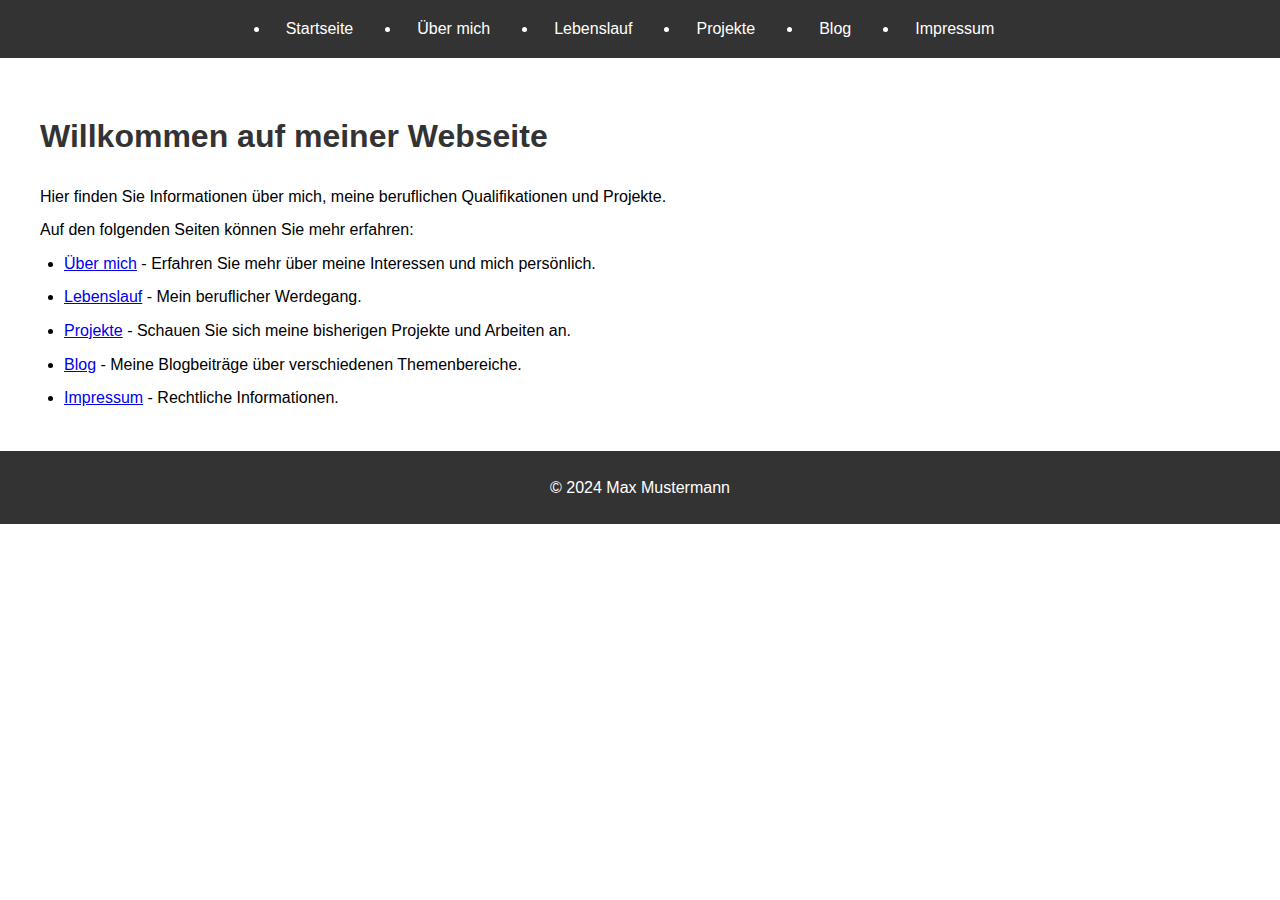
<file: index.html>
<!DOCTYPE html>
<html lang="de">
<head>
    <meta charset="UTF-8">
    <meta name="viewport" content="width=device-width, initial-scale=1.0">
    <title>Startseite</title>
    <link rel="stylesheet" href="styles.css"> <!-- Verlinkung von CSS-Datei -->
</head>
<body>
    <!-- Header-Bereich + Navigation -->
    <header>
        <nav>
            <ul>
                <li><a href="index.html">Startseite</a></li>
                <li><a href="about.html">Über mich</a></li>
                <li><a href="cv.html">Lebenslauf</a></li>
                <li><a href="projects.html">Projekte</a></li>
                <li><a href="blog.html">Blog</a></li>
                <li><a href="impressum.html">Impressum</a></li>
            </ul>
        </nav>
    </header>
    <!-- Hauptinhalt dieser Seite -->
    <main>
        <h1>Willkommen auf meiner Webseite</h1>
        <p>Hier finden Sie Informationen über mich, meine beruflichen Qualifikationen und Projekte.</p>
        <p>Auf den folgenden Seiten können Sie mehr erfahren:</p>
        <ul>
            <li><a href="about.html">Über mich</a> - Erfahren Sie mehr über meine Interessen und mich persönlich.</li>
            <li><a href="cv.html">Lebenslauf</a> - Mein beruflicher Werdegang.</li>
            <li><a href="projects.html">Projekte</a> - Schauen Sie sich meine bisherigen Projekte und Arbeiten an.</li>
            <li><a href="blog.html">Blog</a> - Meine Blogbeiträge über verschiedenen Themenbereiche.</li>
            <li><a href="impressum.html">Impressum</a> - Rechtliche Informationen.</li>
        </ul>
    </main>
    <!-- Fußzeile dieser Seite -->
    <footer>
        <p>&copy; 2024 Max Mustermann</p>
    </footer>
</body>
</html>
</file>
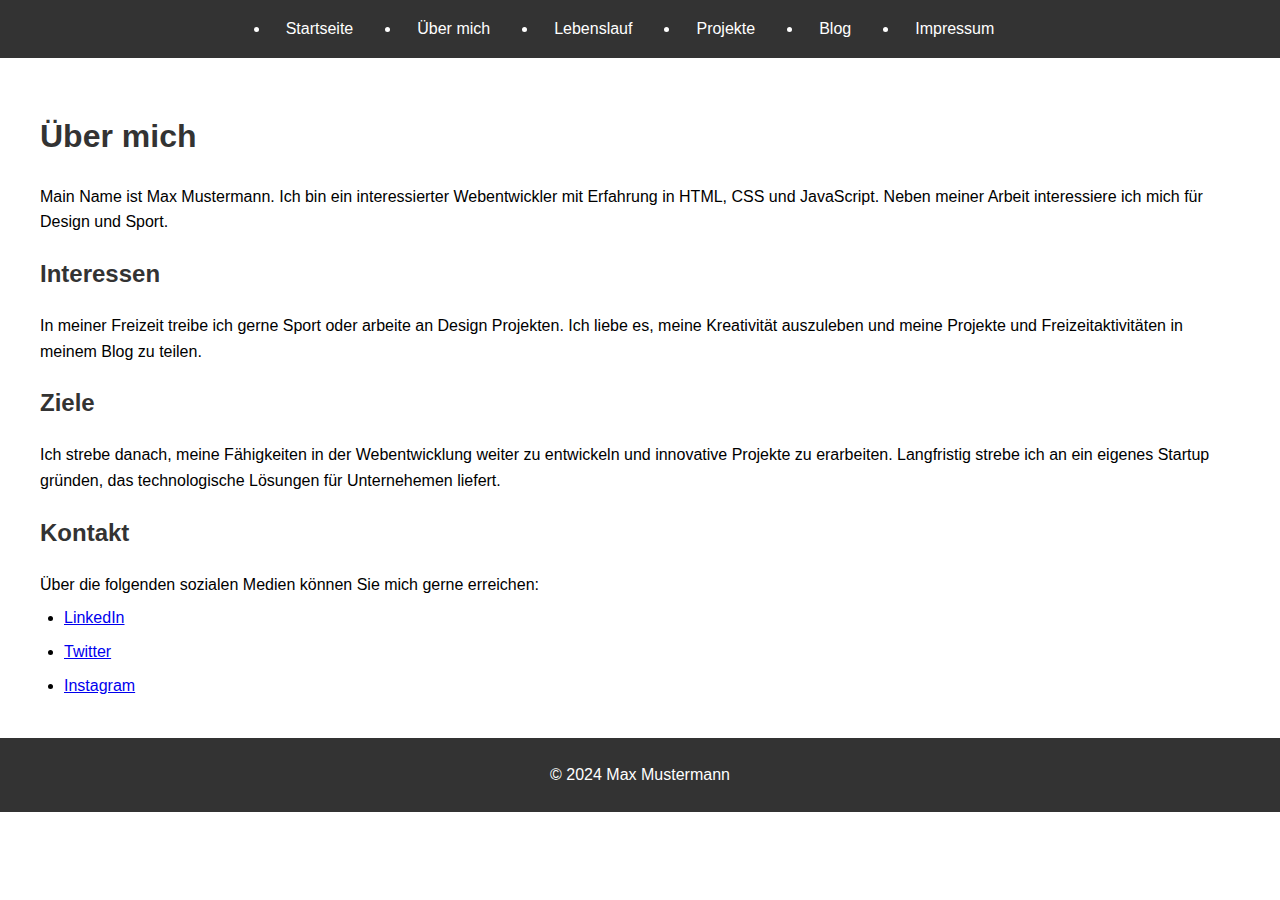
<file: about.html>
<!DOCTYPE html>
<html lang="de">
<head>
    <meta charset="UTF-8">
    <meta name="viewport" content="width=device-width, initial-scale=1.0">
    <title>Über mich</title>
    <link rel="stylesheet" href="styles.css">
</head>
<body>
    <header>
        <nav>
            <ul>
                <li><a href="index.html">Startseite</a></li>
                <li><a href="about.html">Über mich</a></li>
                <li><a href="cv.html">Lebenslauf</a></li>
                <li><a href="projects.html">Projekte</a></li>
                <li><a href="blog.html">Blog</a></li>
                <li><a href="impressum.html">Impressum</a></li>
            </ul>
        </nav>
    </header>
    <main>
        <h1>Über mich</h1>
        <p>Main Name ist Max Mustermann. Ich bin ein interessierter Webentwickler mit Erfahrung in HTML, CSS und JavaScript. Neben meiner Arbeit interessiere ich mich für Design und Sport.</p>
        <h2>Interessen</h2>
        <p>In meiner Freizeit treibe ich gerne Sport oder arbeite an Design Projekten. Ich liebe es, meine Kreativität auszuleben und meine Projekte und Freizeitaktivitäten in meinem Blog zu teilen.</p>
        <h2>Ziele</h2>
        <p>Ich strebe danach, meine Fähigkeiten in der Webentwicklung weiter zu entwickeln und innovative Projekte zu erarbeiten. Langfristig strebe ich an ein eigenes Startup gründen, das technologische Lösungen für Unternehemen liefert.</p>
        <h2>Kontakt</h2>
        <p>Über die folgenden sozialen Medien können Sie mich gerne erreichen:</p>
        <ul>
            <li><a href="https://www.linkedin.com">LinkedIn</a></li>
            <li><a href="https://www.twitter.com">Twitter</a></li>
            <li><a href="https://www.instagram.com">Instagram</a></li>
        </ul>
    </main>
    <footer>
        <p>&copy; 2024 Max Mustermann</p>
    </footer>
</body>
</html>
</file>
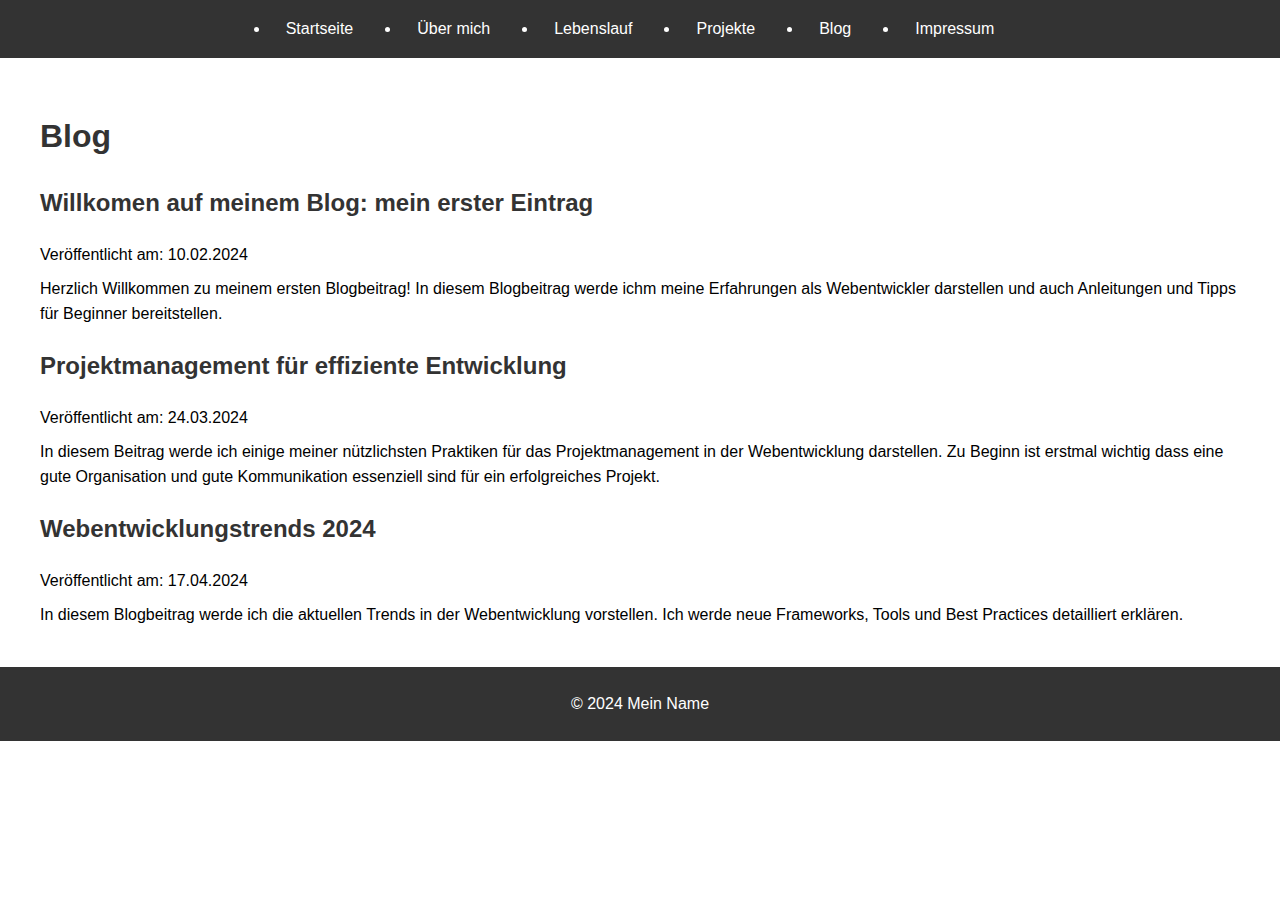
<file: blog.html>
<!DOCTYPE html>
<html lang="de">
<head>
    <meta charset="UTF-8">
    <meta name="viewport" content="width=device-width, initial-scale=1.0">
    <title>Blog</title>
    <link rel="stylesheet" href="styles.css">
</head>
<body>
    <header>
        <nav>
            <ul>
                <li><a href="index.html">Startseite</a></li>
                <li><a href="about.html">Über mich</a></li>
                <li><a href="cv.html">Lebenslauf</a></li>
                <li><a href="projects.html">Projekte</a></li>
                <li><a href="blog.html">Blog</a></li>
                <li><a href="impressum.html">Impressum</a></li>
            </ul>
        </nav>
    </header>
    <main>
        <h1>Blog</h1>
        <article>
            <h2>Willkomen auf meinem Blog: mein erster Eintrag</h2>
            <p>Veröffentlicht am: 10.02.2024</p>
            <p>Herzlich Willkommen zu meinem ersten Blogbeitrag! In diesem Blogbeitrag werde ichm meine Erfahrungen als Webentwickler darstellen und auch Anleitungen und Tipps für Beginner bereitstellen.</p>
        </article>
        <article>
            <h2>Projektmanagement für effiziente Entwicklung</h2>
            <p>Veröffentlicht am: 24.03.2024</p>
            <p>In diesem Beitrag werde ich einige meiner nützlichsten Praktiken für das Projektmanagement in der Webentwicklung darstellen. Zu Beginn ist erstmal wichtig dass eine gute Organisation und gute Kommunikation essenziell sind für ein erfolgreiches Projekt.</p>
        </article>
        <article>
            <h2>Webentwicklungstrends 2024</h2>
            <p>Veröffentlicht am: 17.04.2024</p>
            <p>In diesem Blogbeitrag werde ich die aktuellen Trends in der Webentwicklung vorstellen. Ich werde neue Frameworks, Tools und Best Practices detailliert erklären.</p>
        </article>
    </main>
    <footer>
        <p>&copy; 2024 Mein Name</p>
    </footer>
</body>
</html>
</file>
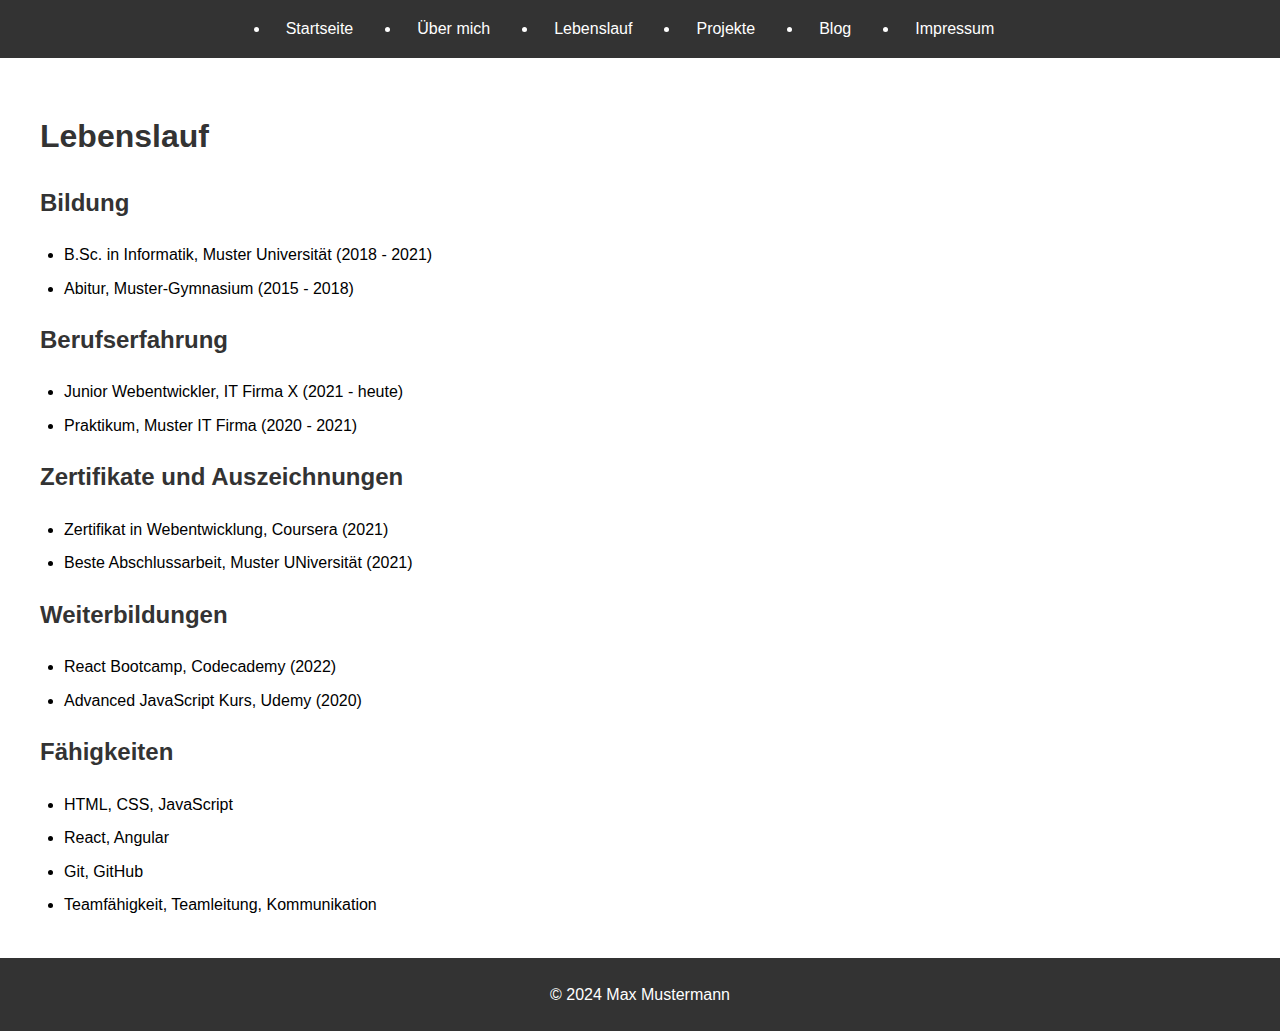
<file: cv.html>
<!DOCTYPE html>
<html lang="de">
<head>
    <meta charset="UTF-8">
    <meta name="viewport" content="width=device-width, initial-scale=1.0">
    <title>Lebenslauf</title>
    <link rel="stylesheet" href="styles.css">
</head>
<body>
    <header>
        <nav>
            <ul>
                <li><a href="index.html">Startseite</a></li>
                <li><a href="about.html">Über mich</a></li>
                <li><a href="cv.html">Lebenslauf</a></li>
                <li><a href="projects.html">Projekte</a></li>
                <li><a href="blog.html">Blog</a></li>
                <li><a href="impressum.html">Impressum</a></li>
            </ul>
        </nav>
    </header>
    <main>
        <h1>Lebenslauf</h1>
        <h2>Bildung</h2>
        <ul>
            <li>B.Sc. in Informatik, Muster Universität (2018 - 2021)</li>
            <li>Abitur, Muster-Gymnasium (2015 - 2018)</li>
        </ul>
        <h2>Berufserfahrung</h2>
        <ul>
            <li>Junior Webentwickler, IT Firma X (2021 - heute)</li>
            <li>Praktikum, Muster IT Firma (2020 - 2021)</li>
        </ul>
        <h2>Zertifikate und Auszeichnungen</h2>
        <ul>
            <li>Zertifikat in Webentwicklung, Coursera (2021)</li>
            <li>Beste Abschlussarbeit, Muster UNiversität (2021)</li>
        </ul>
        <h2>Weiterbildungen</h2>
        <ul>
            <li>React Bootcamp, Codecademy (2022)</li>
            <li>Advanced JavaScript Kurs, Udemy (2020)</li>
        </ul>
        <h2>Fähigkeiten</h2>
        <ul>
            <li>HTML, CSS, JavaScript</li>
            <li>React, Angular</li>
            <li>Git, GitHub</li>
            <li>Teamfähigkeit, Teamleitung, Kommunikation</li>
        </ul>
    </main>
    <footer>
        <p>&copy; 2024 Max Mustermann</p>
    </footer>
</body>
</html>
</file>
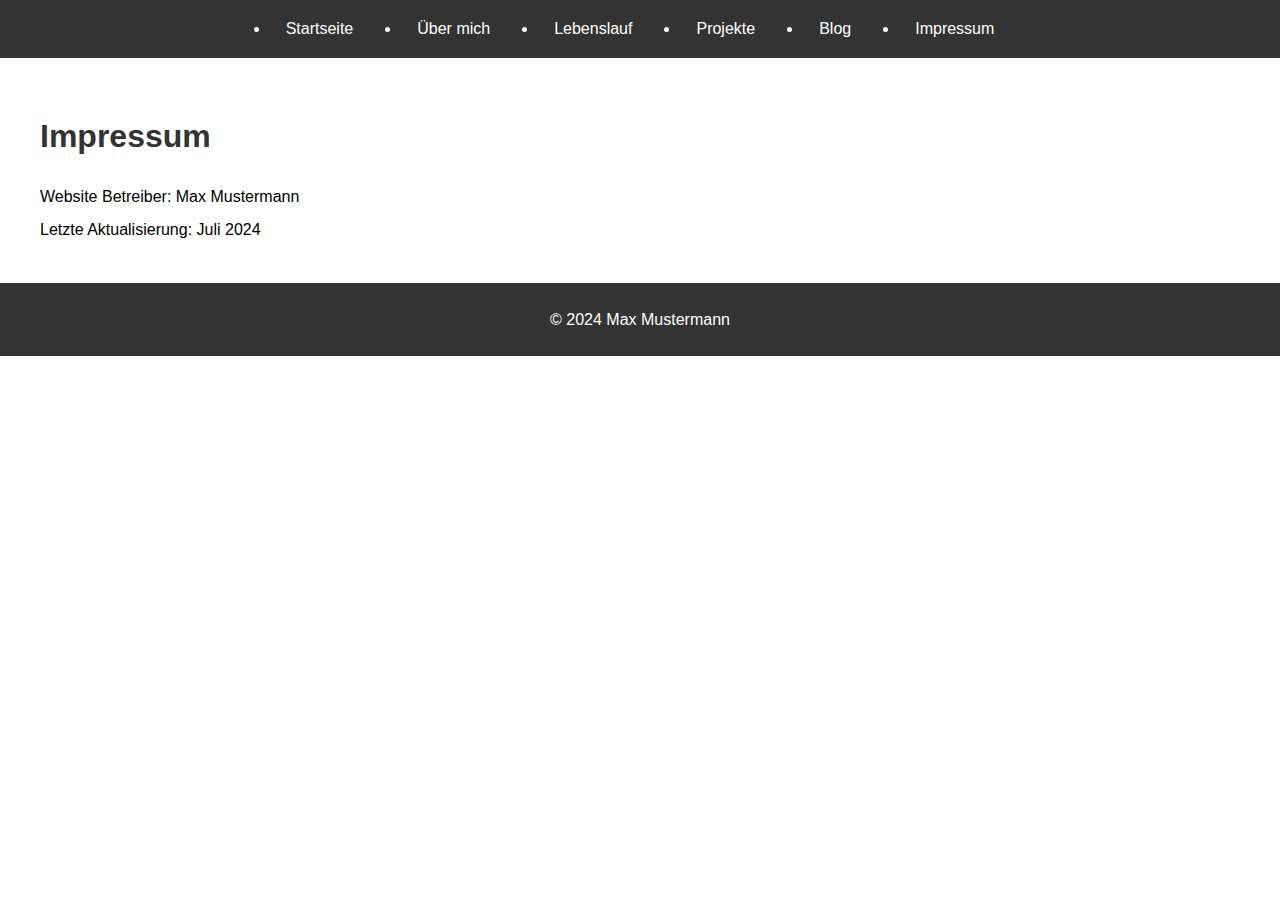
<file: impressum.html>
<!DOCTYPE html>
<html lang="de">
<head>
    <meta charset="UTF-8">
    <meta name="viewport" content="width=device-width, initial-scale=1.0">
    <title>Impressum</title>
    <link rel="stylesheet" href="styles.css">
</head>
<body>
    <header>
        <nav>
            <ul>
                <li><a href="index.html">Startseite</a></li>
                <li><a href="about.html">Über mich</a></li>
                <li><a href="cv.html">Lebenslauf</a></li>
                <li><a href="projects.html">Projekte</a></li>
                <li><a href="blog.html">Blog</a></li>
                <li><a href="impressum.html">Impressum</a></li>
            </ul>
        </nav>
    </header>
    <main>
        <h1>Impressum</h1>
        <p>Website Betreiber: Max Mustermann</p>
        <p>Letzte Aktualisierung: Juli 2024</p>
    </main>
    <footer>
        <p>&copy; 2024 Max Mustermann</p>
    </footer>
</body>
</html>
</file>
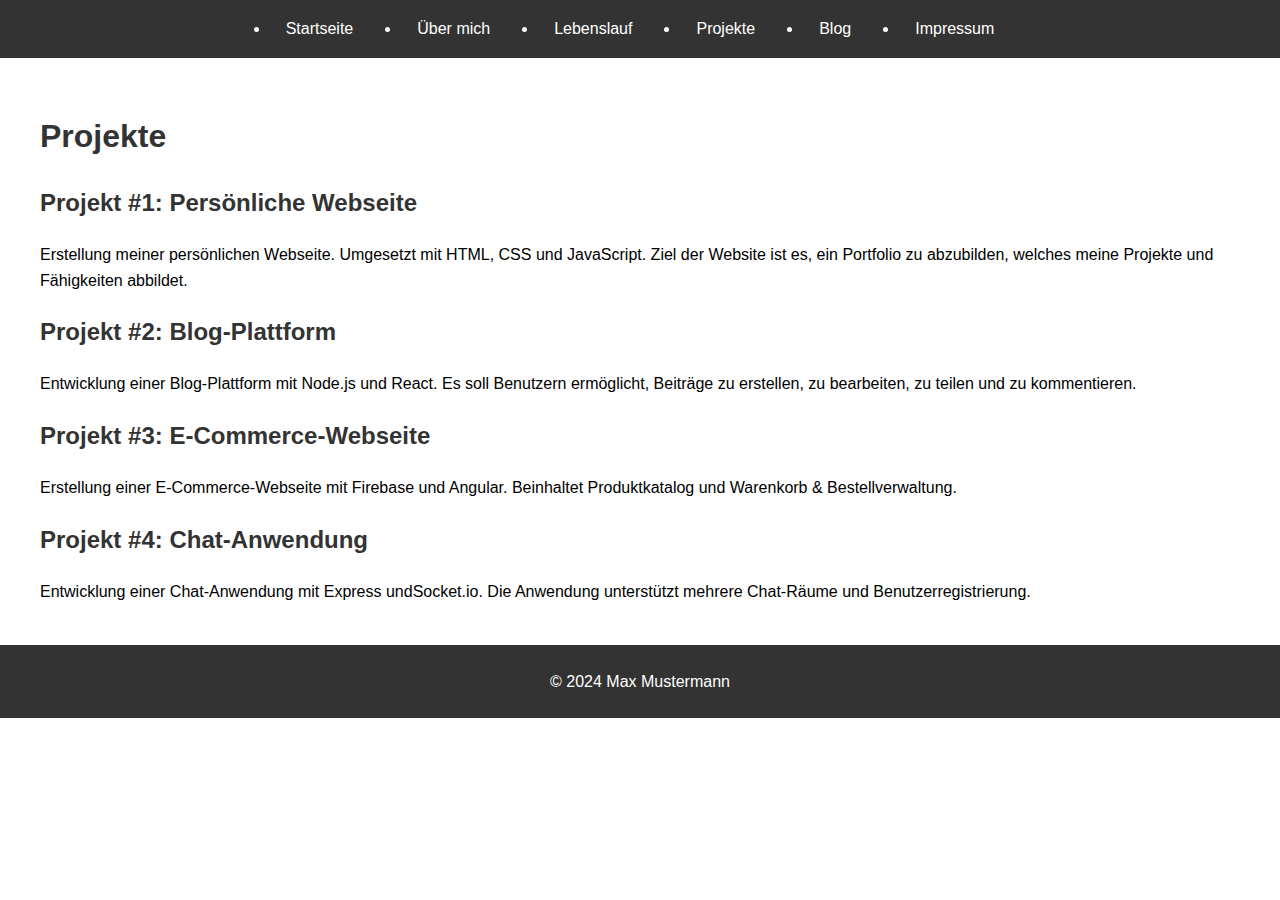
<file: projects.html>
<!DOCTYPE html>
<html lang="de">
<head>
    <meta charset="UTF-8">
    <meta name="viewport" content="width=device-width, initial-scale=1.0">
    <title>Projekte</title>
    <link rel="stylesheet" href="styles.css">
</head>
<body>
    <header>
        <nav>
            <ul>
                <li><a href="index.html">Startseite</a></li>
                <li><a href="about.html">Über mich</a></li>
                <li><a href="cv.html">Lebenslauf</a></li>
                <li><a href="projects.html">Projekte</a></li>
                <li><a href="blog.html">Blog</a></li>
                <li><a href="impressum.html">Impressum</a></li>
            </ul>
        </nav>
    </header>
    <main>
        <h1>Projekte</h1>
        <h2>Projekt #1: Persönliche Webseite</h2>
        <p>Erstellung meiner persönlichen Webseite. Umgesetzt mit HTML, CSS und JavaScript. Ziel der Website ist es, ein Portfolio zu abzubilden, welches meine Projekte und Fähigkeiten abbildet. </p>
        <h2>Projekt #2: Blog-Plattform</h2>
        <p>Entwicklung einer Blog-Plattform mit Node.js und React. Es soll Benutzern ermöglicht, Beiträge zu erstellen, zu bearbeiten, zu teilen und zu kommentieren. </p>
        <h2>Projekt #3: E-Commerce-Webseite</h2>
        <p>Erstellung einer E-Commerce-Webseite mit Firebase und Angular. Beinhaltet Produktkatalog und Warenkorb & Bestellverwaltung. </p>
        <h2>Projekt #4: Chat-Anwendung</h2>
        <p>Entwicklung einer Chat-Anwendung mit Express undSocket.io. Die Anwendung unterstützt mehrere Chat-Räume und Benutzerregistrierung. </p>
    </main>
    <footer>
        <p>&copy; 2024 Max Mustermann</p>
    </footer>
</body>
</html>
</file>
<file: styles.css>
/* Grundlegende Stile */
body {
    font-family: 'Arial', sans-serif; /* Einheitliche Schriftart für gesamte Seite */
    margin: 0;
    padding: 0;
    line-height: 1.6; /* Verbesserung der Lesbarkeit */
}

header {
    background-color: #333; /* Dunkler Hintergrund für Header */
    color: #fff;
    padding: 1em 0;
    text-align: center;
}

/* Navigation */
nav ul {
    list-style: none;
    padding: 0;
    margin: 0;
    display: flex;
    justify-content: center; /* zentriert die Navigationselemente */
}

nav ul li {
    margin: 0 1em;
}

nav ul li a {
    color: #fff;
    text-decoration: none;
    padding: 0.5em 1em;
    transition: background-color 0.3s; /* weicher Übergang beim Hovern */
}

nav ul li a:hover {
    background-color: #444; /* Hover-Effekt für Navigationselemente */
}

main {
    padding: 2em;
    max-width: 1200px;
    margin: auto;
}

footer {
    background-color: #333;
    color: #fff;
    text-align: center;
    padding: 1em 0;
    position: relative;
    bottom: 0;
    width: 100%;
}

/* zusätzliche Stile */
h1, h2 {
    color: #333;
}

p, ul, li {
    margin: 0.5em 0;
}

ul {
    padding-left: 1.5em;
}

ul li {
    list-style-type: disc;
}

/* Flexbox Layouts */
.flex-container {
    display: flex;
    flex-wrap: wrap;
    justify-content: space-around;
}

.flex-item {
    flex: 1;
    margin: 1em;
    padding: 1em;
    border: 1px solid #ddd;
    border-radius: 5px;
}

/* Responsive Design für Tablets */
@media (max-width: 768px) {
    nav ul {
        flex-direction: column; /* ändert Layout auf vertikal bei kleineren Bildschirmen */
        align-items: center;
    }

    nav ul li {
        margin-bottom: 10px;
    }

    main {
        padding: 1em;
    }

    .flex-item {
        margin: 0.5em;
    }
}

/* Responsive Design für Mobile */
@media (max-width: 480px) {
    nav ul li a {
        padding: 0.5em;
    }

    main {
        padding: 0.5em;
    }

    .flex-item {
        margin: 0.5em;
        padding: 0.5em;
    }
}
</file>
